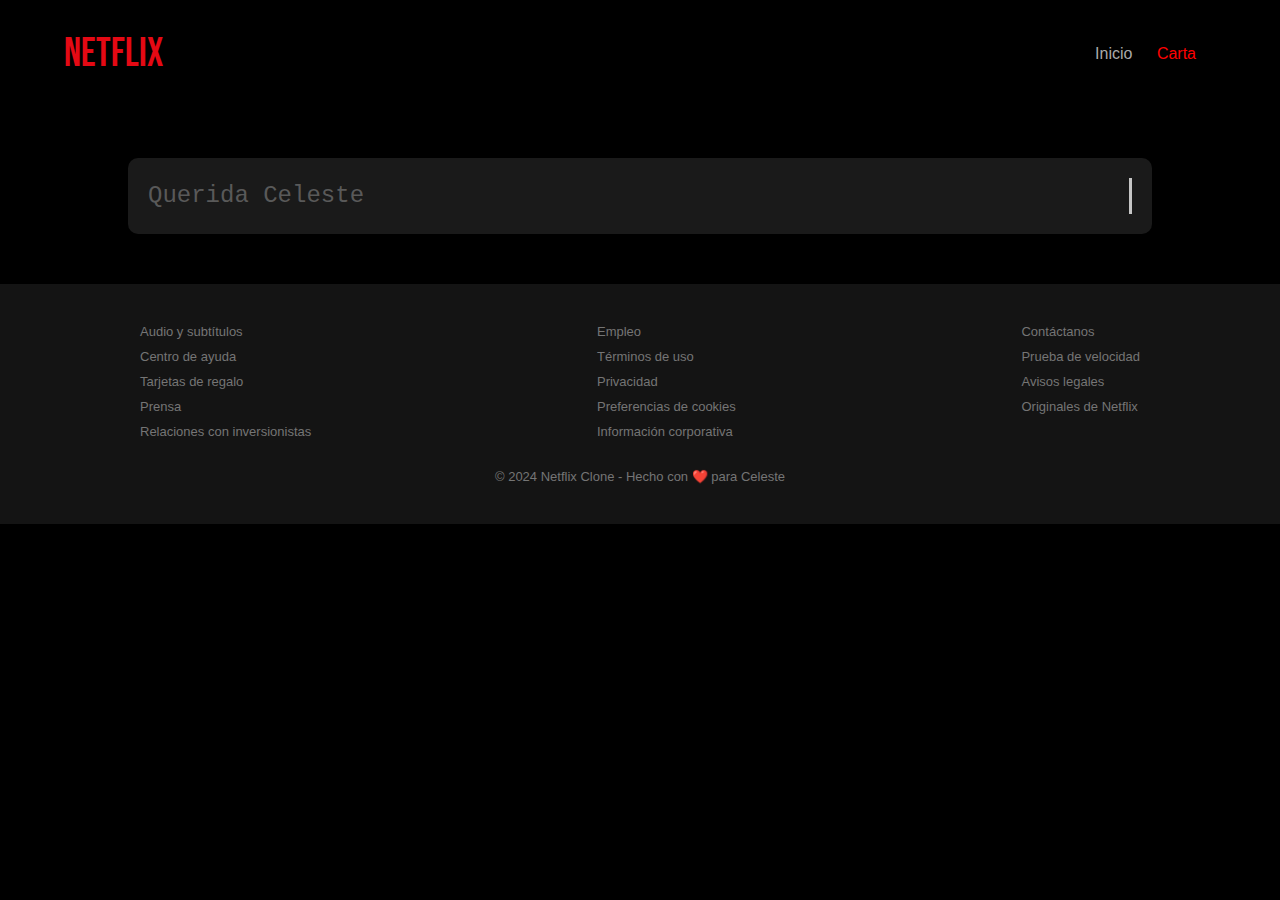
<file: carta.html>
<!DOCTYPE html>
<html lang="en">
<head>
    <meta charset="UTF-8">
    <meta name="viewport" content="width=device-width, initial-scale=1.0">
    <link rel="stylesheet" href="./css/carta.css">
    <link rel="stylesheet" href="estilo.css">
    <link href="https://fonts.googleapis.com/css2?family=Bebas+Neue&family=Open+Sans:wght@400;600&display=swap"
        rel="stylesheet">
    <title>carta</title>
</head>
<body>
    <header>
        <div class="contenedor">
            <h2 class="logotipo">NETFLIX</h2>
            <nav>
                <a href="./index.html">Inicio</a>
                <a href="#" class="activo">Carta</a>
            </nav>
        </div>
    </header>
    <div class="carta-container">
        <p id="carta"></p>
    </div>
    <footer class="netflix-footer">
        <div class="footer-columns">
          <ul>
            <li><a href="#">Audio y subtítulos</a></li>
            <li><a href="#">Centro de ayuda</a></li>
            <li><a href="#">Tarjetas de regalo</a></li>
            <li><a href="#">Prensa</a></li>
            <li><a href="#">Relaciones con inversionistas</a></li>
          </ul>
          <ul>
            <li><a href="#">Empleo</a></li>
            <li><a href="#">Términos de uso</a></li>
            <li><a href="#">Privacidad</a></li>
            <li><a href="#">Preferencias de cookies</a></li>
            <li><a href="#">Información corporativa</a></li>
          </ul>
          <ul>
            <li><a href="#">Contáctanos</a></li>
            <li><a href="#">Prueba de velocidad</a></li>
            <li><a href="#">Avisos legales</a></li>
            <li><a href="#">Originales de Netflix</a></li>
          </ul>
        </div>
        <div class="footer-bottom">
          <p>© 2024 Netflix Clone - Hecho con ❤️ para Celeste</p>
        </div>
      </footer>
    <script>
            const textoCarta = `Querida Celeste(mi pollito),

Hoy quiero recordarte lo mucho que te amo y lo agradecido que estoy de tenerte en mi vida. Desde el día que nos conocimos, mi mundo ha cambiado para mejor, y no puedo imaginarlo sin ti.

Gracias por cada momento compartido, cada risa, cada abrazo. Eres mi todo, y prometo estar siempre a tu lado, amándote y apoyándote en todo lo que haces.

Con todo mi amor,
Tu hermoso Novio`;

    let i = 0;
    const velocidad = 50; // Velocidad de escritura (milisegundos)

    function escribirCarta() {
        if (i < textoCarta.length) {
            document.getElementById("carta").innerHTML += textoCarta.charAt(i);
            i++;
            setTimeout(escribirCarta, velocidad);
        } else {
            document.getElementById("carta").style.borderRight = "none"; // Quitar el cursor después de terminar
        }
    }

    window.onload = escribirCarta;
    </script>
</body>
</html>
</file>
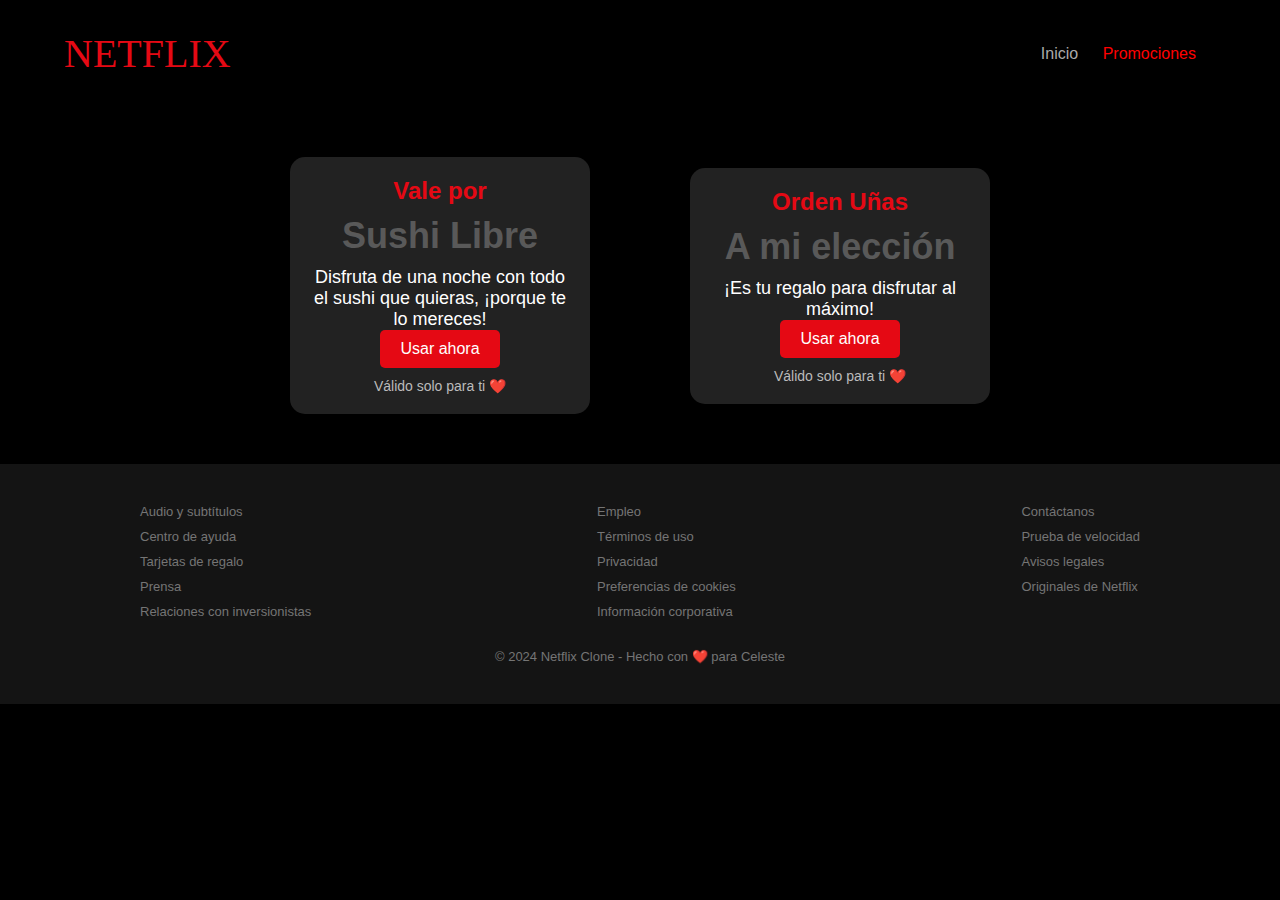
<file: promos.html>
<!DOCTYPE html>
<html lang="en">
<head>
    <meta charset="UTF-8">
    <meta name="viewport" content="width=device-width, initial-scale=1.0">
    <link rel="stylesheet" href="./css/promo.css">
    <link rel="stylesheet" href="./estilo.css">
    <title>Promociones</title>
</head>
<body>
    <header>
        <div class="contenedor">
            <h2 class="logotipo">NETFLIX</h2>
            <nav>
                <a href="./index.html">Inicio</a>
                <a href="#" class="activo">Promociones</a>
            </nav>
        </div>
    </header>
    <div class="containerr">
        <div class="card">
            <div class="card-content">
                <h2 class="card-title">Vale por</h2>
                <h1 class="card-main-text">Sushi Libre</h1>
                <p class="card-description">Disfruta de una noche con todo el sushi que quieras, ¡porque te lo mereces!</p>
                <button class="redeem-btn">Usar ahora</button>
                <p class="validity">Válido solo para ti ❤️</p>
            </div>
        </div>

        <div class="card">
            <div class="card-content">
                <h2 class="card-title">Orden Uñas</h2>
                <h1 class="card-main-text">A mi elección</h1>
                <p class="card-description">¡Es tu regalo para disfrutar al máximo!</p>
                <button class="redeem-btn">Usar ahora</button>
                <p class="validity">Válido solo para ti ❤️</p>
            </div>
        </div>
    </div>
    <footer class="netflix-footer">
        <div class="footer-columns">
          <ul>
            <li><a href="#">Audio y subtítulos</a></li>
            <li><a href="#">Centro de ayuda</a></li>
            <li><a href="#">Tarjetas de regalo</a></li>
            <li><a href="#">Prensa</a></li>
            <li><a href="#">Relaciones con inversionistas</a></li>
          </ul>
          <ul>
            <li><a href="#">Empleo</a></li>
            <li><a href="#">Términos de uso</a></li>
            <li><a href="#">Privacidad</a></li>
            <li><a href="#">Preferencias de cookies</a></li>
            <li><a href="#">Información corporativa</a></li>
          </ul>
          <ul>
            <li><a href="#">Contáctanos</a></li>
            <li><a href="#">Prueba de velocidad</a></li>
            <li><a href="#">Avisos legales</a></li>
            <li><a href="#">Originales de Netflix</a></li>
          </ul>
        </div>
        <div class="footer-bottom">
          <p>© 2024 Netflix Clone - Hecho con ❤️ para Celeste</p>
        </div>
      </footer>
</body>
</html>
</file>
<file: css/carta.css>
body{
    background-color: black;
    color : white;
}
.carta-container {
    width: 80%;
    margin: 50px auto;
    background-color: rgba(255, 255, 255, 0.1);
    padding: 20px;
    border-radius: 10px;
    box-shadow: 0 4px 15px rgba(0, 0, 0, 0.2);
}

#carta {
    font-family: 'Courier New', Courier, monospace;
    font-size: 1.5em;
    line-height: 1.5em;
    white-space: pre-wrap;
    border-right: 3px solid rgba(255, 255, 255, 0.75); /* Simula el cursor */
    overflow: hidden; /* Oculta el texto que no se ha mostrado aún */
}

@keyframes typing {
    from { width: 0 }
    to { width: 100% }
}

@keyframes blink-caret {
    from, to { border-color: transparent }
    50% { border-color: rgba(255, 255, 255, 0.75); }
}
</file>
<file: estilo.css>
:root {
	--rojo: #E50914;
	--fondo:    black;
}

* {
	margin: 0;
	padding: 0;
	box-sizing: border-box;
}

body {
	background: var(--fondo);
	font-family: 'Open Sans', sans-serif;
}

.contenedor {
	width: 90%;
	margin: auto;
}

header {
	padding: 30px 0;
}

header .contenedor {
	display: flex;
	justify-content: space-between;
	align-items: center;
}

header .logotipo {
	font-family: 'Bebas Neue', cursive;
	font-weight: normal;
	color: var(--rojo);
	font-size: 40px;
}

header nav a {
	color: #AAA;
	text-decoration: none;
	margin-right: 20px;
}

header nav a:hover,
header nav a.activo {
	color:  red;
}

/* ---- ----- ----- Pelicula Principal ----- ----- ----- */
.pelicula-principal {
	font-size: 16px;
	min-height: 40.62em;
	color: #fff;
	background: linear-gradient(rgba(0, 0, 0, .50) 0%, rgba(0,0,0,.50) 100%), url(./img/IMG_20230416_144503_659.jpg);
	background-position: center center;
	background-size: cover;
	margin-bottom: 3.12em;
	display: flex;
	align-items: end;
}

.pelicula-principal .contenedor {
	margin: 0 auto;
	margin-bottom: 6.25em;
}

.pelicula-principal .titulo {
	font-weight: 600;
	font-size: 3.12em;
	margin-bottom: 0.4em;
}

.pelicula-principal .descripcion {
	font-weight: normal;
	font-size: 1em;
	line-height: 1.75em;
	max-width: 50%;
	margin-bottom: 1.25em;
}

.pelicula-principal .boton {
	background: rgba(0,0,0, 0.5);
	border: none;
	border-radius: 0.31em;
	padding: 0.93em 1.87em;
	color: #fff;
	margin-right: 1.25em;
	cursor: pointer;
	transition: .3s ease all;
	font-size: 1.12em;
}

.pelicula-principal .boton:hover {
	background: #fff;
	color: #000;
}

.pelicula-principal .boton i {
	margin-right: 1.25em;
}
.fotos{
    display: flex;
    justify-content: center;
    align-items: center;
}

article{
    position: relative;
    width: 350px;
    margin: 20px;
    transition: all .3s ease;
}

article img:first-child{
    box-shadow: 0 60px 60px -60 rgba(0, 30, 255, 0.5);
    border-radius: 15px;
    object-fit: cover;
    width: 100%;
}
article img:last-child{
    position: absolute;
    width: 300px;
    bottom: 0;
    left: 0;
    right: 0;
    margin: auto;
    transform: translateY(25%);
    transition: .3s ease;
    opacity: 0;
}
article:hover{
    transform: 
    perspective(250px)
    rotateX(10deg)
    translateY(-5%)
    translateZ(0);
}
article::before{
    content: '';
    position: absolute;
    bottom: 0;
    height: 100%;
    width: 100%;
    background-image: 
    linear-gradient(
        to bottom,
        transparent 10%,
        rgba(0, 0, 0, 0.5) 50%,
        rgba(0, 0, 0)95%
        );
    opacity: 0;
    transition: all .3s ease;
}
article:hover::before{
    opacity: 1;
}

article:hover img:last-child{
    opacity: 1;
    transform: translateY(10%);
}

/*=============== GOOGLE FONTS ===============*/
@import url("https://fonts.googleapis.com/css2?family=Poppins:wght@400;500&display=swap");

/*=============== VARIABLES CSS ===============*/
:root {
  /*========== Colors ==========*/
  /*Color mode HSL(hue, saturation, lightness)*/
  --first-color: hsl(82, 60%, 28%);
  --title-color: hsl(0, 0%, 15%);
  --text-color: hsl(0, 0%, 35%);
  --container-color: hsl(0, 0%, 100%);

  /*========== Font and typography ==========*/
  /*.5rem = 8px | 1rem = 16px ...*/
  --body-font: "Poppins", sans-serif;
  --h2-font-size: 1.25rem;
  --small-font-size: .813rem;
}

/*========== Responsive typography ==========*/
@media screen and (min-width: 1120px) {
  :root {
    --h2-font-size: 1.5rem;
    --small-font-size: .875rem;
  }
}

/*=============== BASE ===============*/
* {
  box-sizing: border-box;
  padding: 0;
  margin: 0;
}

body {
  font-family: var(--body-font);
  color: var(--text-color);
}

img {
  display: block;
  max-width: 100%;
  height: 300px;
}

/*=============== CARD ===============*/
.container {
    display: flex;
    flex-wrap: wrap; /* Permite que las tarjetas se ajusten a la siguiente fila si no caben en una sola */
    justify-content: space-between; /* Distribuye las tarjetas uniformemente en toda la línea */
    gap: 20px; /* Espacio entre las tarjetas */
    padding: 2rem;
    width: 100%; /* Asegura que el contenedor ocupe todo el ancho disponible */
    margin: auto;
}

.card__container {
    display: flex;
    flex-wrap: wrap;
    justify-content: space-between; /* Distribuye uniformemente los elementos flexibles */
    width: 100%; /* Asegura que el contenedor de las tarjetas ocupe todo el ancho */
    gap: 20px;
}

.card__article {
    display: flex;
    flex-direction: column;
    align-items: center;
    flex: 1; /* Permite que las tarjetas ocupen uniformemente el ancho disponible */
    min-width: 250px; /* Define un ancho mínimo para evitar que se vuelvan demasiado pequeñas */
    max-width: calc(33.333% - 20px); /* Ocupa un tercio del contenedor menos el espacio del gap */
    box-sizing: border-box; 
}

.card__img {
    width: 100%;
    border-radius: 1.5rem;
}

.card__data {
    width: 100%;
    background-color: var(--container-color);
    padding: 1.5rem 2rem;
    box-shadow: 0 8px 24px hsla(0, 0%, 0%, .15);
    border-radius: 1rem;
    position: absolute;
    bottom: -9rem;
    left: 0;
    right: 0;
    margin-inline: auto;
    opacity: 0;
    transition: opacity 1s 1s, transform 0.3s ease;
    text-align: center;
}


.card__title {
  font-size: var(--h2-font-size);
  font-weight: 500;
  color: var(--title-color);
  margin-bottom: .75rem;
}


/* Naming animations in hover */
.card__article:hover .card__data {
  animation: show-data 1s forwards;
  opacity: 1;
  transition: opacity .3s;
}

.card__article:hover {
  animation: remove-overflow 2s forwards;
}

.card__article:not(:hover) {
  animation: show-overflow 2s forwards;
}

.card__article:not(:hover) .card__data {
  animation: remove-data 1s forwards;
}

/* Card animation */
@keyframes show-data {
  50% {
    transform: translateY(-10rem);
  }
  100% {
    transform: translateY(-7rem);
  }
}

@keyframes remove-overflow {
  to {
    overflow: initial;
  }
}

@keyframes remove-data {
  0% {
    transform: translateY(-7rem);
  }
  50% {
    transform: translateY(-10rem);
  }
  100% {
    transform: translateY(.5rem);
  }
}

@keyframes show-overflow {
  0% {
    overflow: initial;
    pointer-events: none;
  }
  50% {
    overflow: hidden;
  }
}

/* ---- ----- ----- Media Queries ----- ----- ----- */
@media screen and (max-width: 800px) {
	header .logotipo {
		margin-bottom: 10px;
		font-size: 30px;
	}

	header .contenedor {
		flex-direction: column;
		text-align: center;
	}

	.pelicula-principal {
		font-size: 14px;
	}

	.pelicula-principal .descripcion {
		max-width: 100%;
	}
}
/* ---- ----- ----- ANIMACION ----- ----- ----- */
@keyframes slide-up {
    0% {
      opacity: 0;
      transform: translateY(100px);
    }
    100% {
      opacity: 1;
      transform: translateY(0);
    }
  }
  
  .scroll-animation {
    opacity: 0;
    transform: translateY(100px);
    transition: opacity 0.6s ease-out, transform 0.6s ease-out;
    will-change: opacity, transform;
  }
  
  .scroll-animation.visible {
    animation: slide-up 0.6s ease-out forwards;
  }

  .contenedor-principal {
    display: flex;
    flex-direction: column;
    align-items: center;
    justify-content: center;
    min-height: 100vh;
}



.logotipo {
    font-size: 48px;
    font-weight: bold;
    color: #e50914;
    text-align: center;
}

.galeria {
    position: relative;
    width: 80%;
    max-width: 1200px;
    overflow: hidden;
}

.galeria-wrapper {
    display: flex;
    overflow-x: scroll;
    scroll-behavior: smooth;
    scrollbar-width: none; /* Ocultar scrollbars en Firefox */
}

.galeria-wrapper::-webkit-scrollbar {
    display: none; /* Ocultar scrollbars en Chrome, Safari y Opera */
}

.peliculas {
    display: flex;
}

.pelicula {
    width: 200px;
    height: 300px;
    margin: 10px;
    background-color: #222;
    border-radius: 10px;
    overflow: hidden;
    transition: transform 0.3s;
    display: flex;
    flex-direction: column;
    justify-content: flex-start;
    align-items: center;
}

.pelicula:hover {
    transform: scale(1.1);
}

.pelicula img {
    width: 100%;
    height: 85%;
    object-fit: cover; /* Esto mantiene la proporción de la imagen */
    border-bottom: 2px solid #e50914;
}

.titul {
    text-align: center;
    padding: 10px 0;
    font-size: 16px;
    color: white;
}

/* Botones de navegación */
.prev-btn, .next-btn {
    position: absolute;
    top: 50%;
    transform: translateY(-50%);
    background-color: rgba(0, 0, 0, 0.7);
    color: white;
    border: none;
    font-size: 30px;
    padding: 10px;
    cursor: pointer;
    transition: background-color 0.3s;
}

.prev-btn {
    left: 10px;
}

.next-btn {
    right: 10px;
}

.prev-btn:hover, .next-btn:hover {
    background-color: rgba(0, 0, 0, 0.9);
}
.netflix-footer {
  background-color: #141414;
  color: #757575;
  padding: 40px 20px;
  font-size: 13px;
}

.footer-columns {
  display: flex;
  justify-content: space-between;
  max-width: 1000px;
  margin: 0 auto;
}

.footer-columns ul {
  list-style: none;
  padding: 0;
}

.footer-columns ul li {
  margin-bottom: 10px;
}

.footer-columns ul li a {
  color: #757575;
  text-decoration: none;
}

.footer-columns ul li a:hover {
  text-decoration: underline;
}

.footer-bottom {
  text-align: center;
  margin-top: 20px;
}

.footer-bottom p {
  margin: 0;
  color: #757575;
}
</file>
<file: css/promo.css>
* {
    margin: 0;
    padding: 0;
    box-sizing: border-box;
}

body{
    font-family: 'Arial', sans-serif;
    background-color: #141414;
    color: #ffffff;
    height: 100vh;
}

.containerr {
    display: flex;
    justify-content: center;
    align-items: center;
}

.card {
    background-color: #222;
    border-radius: 15px;
    width: 300px;
    margin: 50px;
    padding: 20px;
    box-shadow: 0 5px 15px rgba(0, 0, 0, 0.5);
    transition: transform 0.3s ease-in-out;
}

.card:hover {
    transform: scale(1.05);
}

.card-content {
    text-align: center;
}

.card-title {
    color: #e50914;
    font-size: 24px;
    margin-bottom: 10px;
}

.card-main-text {
    font-size: 36px;
    font-weight: bold;
    margin-bottom: 10px;
}

.card-description {
    font-size: 18px;
    color: #ffffff;
}
.validity {
    margin-top: 10px;
    font-size: 14px;
    color: #bbb;
}
.redeem-btn {
    background-color: #e50914;
    border: none;
    color: white;
    padding: 10px 20px;
    font-size: 16px;
    border-radius: 5px;
    cursor: pointer;
    transition: background-color 0.3s;
}

.redeem-btn:hover {
    background-color: #ff4040;
}
</file>
